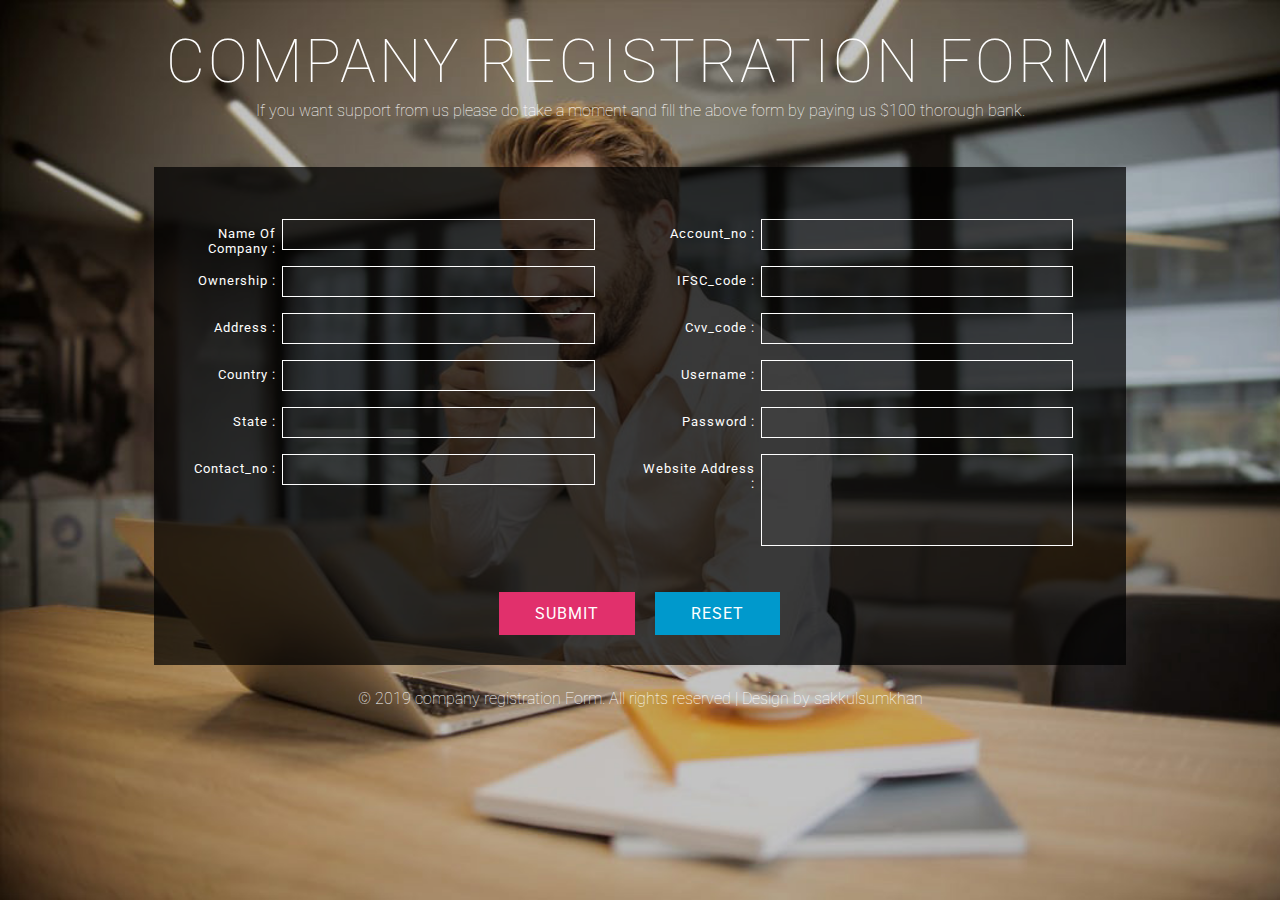
<file: reg.html>
<!--
	Author: W3layouts
	Author URL: http://w3layouts.com
	License: Creative Commons Attribution 3.0 Unported
	License URL: http://creativecommons.org/licenses/by/3.0/
-->
<!DOCTYPE html>
<html lang="en">
<head>
<title>company registration Form Responsive Widget| Home :: mysite</title>
<!-- Meta tag Keywords -->
<meta name="viewport" content="width=device-width, initial-scale=1">
<meta http-equiv="Content-Type" content="text/html; charset=utf-8" />
<meta name="keywords" content="Sales Inquiry Form Responsive Widget Template, Bootstrap Web Templates, Flat Web Templates, Android Compatible web template, 
Smartphone Compatible web template, free webdesigns for Nokia, Samsung, LG, SonyEricsson, Motorola web design" />
<script type="application/x-javascript"> addEventListener("load", function() { setTimeout(hideURLbar, 0); }, false);
function hideURLbar(){ window.scrollTo(0,1); } </script>
<!-- Meta tag Keywords -->
<!-- css files -->
<link href="css/style2.css" rel="stylesheet" type="text/css" media="all">
<!-- //css files -->
<!-- online-fonts -->
<link href="//fonts.googleapis.com/css?family=Roboto:100,100i,300,300i,400,400i,500,500i,700,700i,900,900i&subset=cyrillic,cyrillic-ext,greek,greek-ext,latin-ext,vietnamese" rel="stylesheet">
</head>
<body>
	<!--header-->
	<div class="agile-header">
		<h1>company registration form</h1>
		<p>If you want support from us please do take a moment and fill the above form by paying us $100 thorough bank.
		</p>
	</div>
	<!--//header-->
	<!--main-->
	<div class="agileits-main">
		<div class="wrap">
		<form action="#" method="post">
			<ul>
				<li class="text">Name of company :  </li>
				<li><input name="name" type="text" required></li>
			</ul>
			<ul>
				<li class="text">Account_no  :  </li>
				<li><input name="Account_no" type="text" required></li>
			</ul>
			<ul>
				<li class="text">ownership  :  </li>
				<li><input name="ownership" type="text" required></li>
			</ul>
			<ul>
				<li class="text">IFSC_code  :  </li>
				<li><input name="IFSC_code" type="text" required></li>
			</ul>
			<ul>
				<li class="text">address  :  </li>
				<li><input name="address" type="text" required></li>
			</ul>
			<ul>
				<li class="text">cvv_code :  </li>
				<li><input name="cvv_code" type="text" required></li>
			</ul>
			<ul>
				<li class="text">country  :  </li>
				<li><input name="country" type="text" required></li>
			</ul>
			<ul>
				<li class="text">username  :  </li>
				<li><input name="username" type="text" required></li>
			</ul>
			<ul>
				<li class="text">state  :  </li>
				<li><input name="state" type="text" required></li>
			</ul>
			<ul>
				<li class="text">password  :  </li>
				<li><input name="password" type="text" required></li>
			</ul>
			<ul>
				<li class="text">contact_no  :  </li>
				<li><input name="contact_no" type="text" required></li>
			</ul>
			<ul>
				<li class="text">website address  :  </li>
				<li><textarea></textarea></li>
			</ul>
			<div class="clear"></div>
			<div class="agile-submit">
				<input type="submit" value="submit">
				<input type="reset" value="reset"> 
			</div>
			</form>
		</div>	
	</div>
<!--//main-->
<!--footer-->
<div class="footer-w3">
	<p>&copy; 2019 company registration Form. All rights reserved | Design by sakkulsumkhan</a></p>
</div>
<!--//footer-->
</body>
</html>
</file>
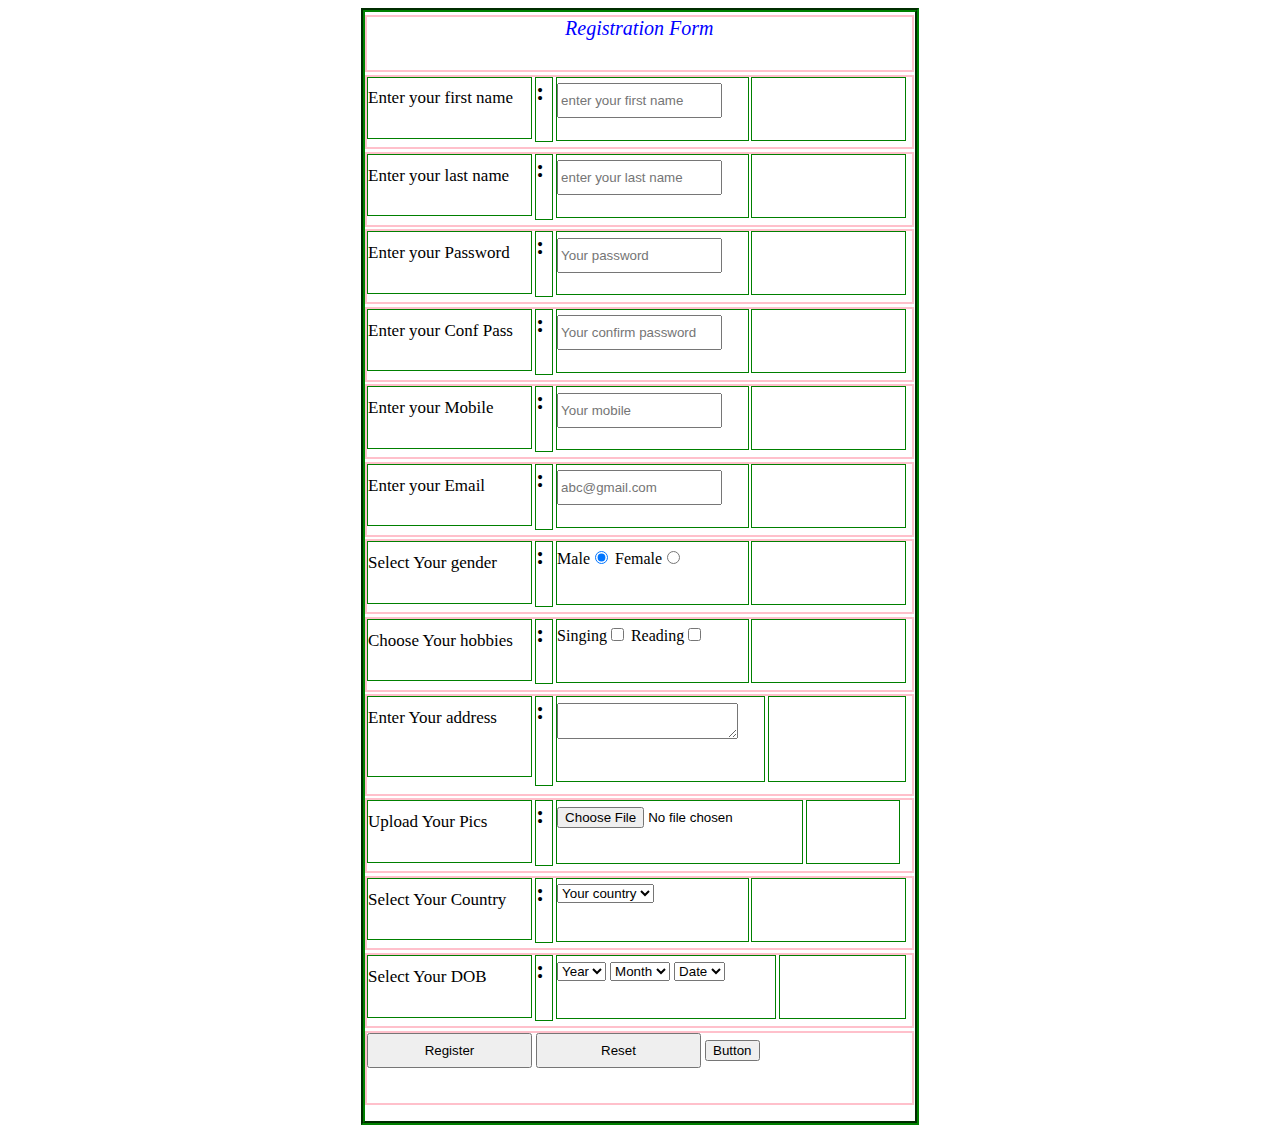
<file: mail/regisForm.html>
<html>
	<head>
		<link rel="stylesheet" type="text/css" href="style.css"/>
		<script type="text/javascript" src="validation.js"></script>
	</head>
	<body>
		<div id="main">
			<form method="" action="">
			<div class="row" style="color:blue;font-size:20px;font-style:italic;text-align:center;height:6%;">
			Registration Form
			</div>
			<div class="row">
				<div class="col">Enter your first name</div>
				<div class="col1">:</div>
				<div class="col2"><input type="text" onBlur="chkBlnk('fn','error')" onKeyPress="return chkNum(event,'error')" name="fn" id="fn" title="first name" placeholder="enter your first name" maxlength="10" required/></div>
				<div class="col3" id="error"></div>
			</div>
			<div class="row">
				<div class="col">Enter your last name</div>
				<div class="col1">:</div>
				<div class="col2"><input type="text" name="ln" onBlur="chkBlnk('ln','error1')" onKeyPress="return chkNum(event,'error1')" id="ln" placeholder="enter your last name"title="last name"  maxlength="10" required/></div>
				<div class="col3" id="error1"></div>
			</div>
			<div class="row">
				<div class="col">Enter your Password</div>
				<div class="col1">:</div>
				<div class="col2"><input type="password" onBlur="chkPass()" name="pwd" id="pwd" placeholder="Your password"  rquired/></div>
				<div class="col3" id="error2"></div>
			</div>
			<div class="row">
				<div class="col">Enter your Conf Pass</div>
				<div class="col1">:</div>
				<div class="col2"><input type="password" onBlur="chkCpass()" name="cpwd" id="cpwd" placeholder="Your confirm password"  rquired/></div>
				<div class="col3" id="error3"></div>
			</div>
			<div class="row">
				<div class="col">Enter your Mobile</div>
				<div class="col1">:</div>
				<div class="col2"><input type="number" pattern="[0-9]*" name="pwd" id="pwd" placeholder="Your mobile"  rquired/></div>
				<div class="col3"></div>
			</div>
			<div class="row">
				<div class="col">Enter your Email</div>
				<div class="col1">:</div>
				<div class="col2"><input type="email"  name="eid" id="eid" onBlur="chkEid()" placeholder="abc@gmail.com"  required/></div>
				<div class="col3" id="error5"></div>
			</div>
			<div class="row">
				<div class="col">Select Your gender</div>
				<div class="col1">:</div>
				<div class="col2">
				Male<input type="radio"  name="gen" id="eid" value="m" checked="checked" />
				Female<input type="radio"  name="gen" id="eid" value="f"  ></div>
				<div class="col3"></div>
			</div>
			<div class="row">
				<div class="col">Choose Your hobbies</div>
				<div class="col1">:</div>
				<div class="col2">
				Singing<input type="checkbox"  name="cheklist[]" value="Singing"  rquired/>
				Reading<input type="checkbox"  name="cheklist[]"  value="Reading"  rquired/></div>
				<div class="col3"></div>
			</div>
			<div class="row" style="height:11%;">
				<div class="col">Enter Your address</div>
				<div class="col1">:</div>
				<div class="col2" style="width:38%;">
				<textarea></textarea></div>
				<div class="col3" style="width:25%;"></div>
			</div>
			<div class="row">
				<div class="col">Upload Your Pics</div>
				<div class="col1">:</div>
				<div class="col2" style="width:45%;">
				<input type="file" name="f"/></div>
				<div class="col3" style="width:17%;"></div>
			</div>
			<div class="row">
				<div class="col">Select Your Country</div>
				<div class="col1">:</div>
				<div class="col2">
					<select onFocus="chkCity()" name="cont" id="cont">
						<option value="" selected="selected" disabled="disabled">Your country</option>
						<option value="india">India</option>
						<option value="pakistan">Pakistan</option>
						<option value="nepal">Nepal</option>
					</select>
				</div>
				<div class="col3" id="error10"></div>
			</div>
			<div class="row">
				<div class="col">Select Your DOB</div>
				<div class="col1">:</div>
				<div class="col2" style="width:40%;">
					<select name="city" id="city">
						<option value="" selected="selected" disabled="disabled">Year</option>
					
					</select>
					<select name="city" id="city">
						<option value="" selected="selected" disabled="disabled">Month</option>
					</select>
					<select name="city" id="city">
						<option value="" selected="selected" disabled="disabled">Date</option>
					</select>
				</div>
				<div class="col3" style="width:23%;"></div>
			</div>
			<div class="row">
				<input type="submit" value="Register" name="send"/>
				<input type="reset" value="Reset"/>
				<input type="button" value="Button" name="button"/>
			</div>
			</form>
		</div>
	</body>
</html>
</file>
<file: mail/style.css>
#main
		{
			width:550px;
			height:auto;
			border:4px groove green;
			margin:auto;
			}
			.row
			{
			width:99%;
			height:8%;
			border:2px solid pink;
			margin-top:0.5%;
			}
			.col
			{
			width:30%;
			height:70%;
			border:1px solid green;
			float:left;
			padding-top:2%;
			font-size:17px;
			}
			.col1
			{
			width:3%;
			height:90%;
			border:1px solid green;
			float:left;
			font-size:25px;
			font-weight:bold;
			margin-left:0.5%;
			}
			.col2
			{
			width:35%;
			height:80%;
			border:1px solid green;
			float:left;
			margin-left:0.5%;
			padding-top:1%;
			}
			.col3
			{
			width:28%;
			height:80%;
			border:1px solid green;
			float:left;
			margin-left:0.5%;
			padding-top:1%;
			color:red;
			}
		input[type=reset],input[type=submit],input[type=text],input[type=password],input[type=number],input[type=email]
			{
			width:165;
			height:35px;
			}
</file>
<file: css/style2.css>
/*--
Author: W3layouts
Author URL: http://w3layouts.com
License: Creative Commons Attribution 3.0 Unported
License URL: http://creativecommons.org/licenses/by/3.0/
--*/
/* reset */
html,body,div,span,applet,object,iframe,h1,h2,h3,h4,h5,h6,p,blockquote,pre,a,abbr,acronym,address,big,cite,code,del,dfn,em,img,ins,kbd,q,s,samp,small,strike,strong,sub,sup,tt,var,b,u,i,dl,dt,dd,ol,nav ul,nav li,fieldset,form,label,legend,table,caption,tbody,tfoot,thead,tr,th,td,article,aside,canvas,details,embed,figure,figcaption,footer,header,hgroup,menu,nav,output,ruby,section,summary,time,mark,audio,video{margin:0;padding:0;border:0;font-size:100%;font:inherit;vertical-align:baseline;}
article, aside, details, figcaption, figure,footer, header, hgroup, menu, nav, section {display: block;}
ol,ul{list-style:none;margin:0px;padding:0px;}
blockquote,q{quotes:none;}
blockquote:before,blockquote:after,q:before,q:after{content:'';content:none;}
table{border-collapse:collapse;border-spacing:0;}
/* start editing from here */
a{text-decoration:none;}
.txt-rt{text-align:right;}/* text align right */
.txt-lt{text-align:left;}/* text align left */
.txt-center{text-align:center;}/* text align center */
.float-rt{float:right;}/* float right */
.float-lt{float:left;}/* float left */
.clear{clear:both;}/* clear float */
.pos-relative{position:relative;}/* Position Relative */
.pos-absolute{position:absolute;}/* Position Absolute */
.vertical-base{	vertical-align:baseline;}/* vertical align baseline */
.vertical-top{	vertical-align:top;}/* vertical align top */
nav.vertical ul li{	display:block;}/* vertical menu */
nav.horizontal ul li{	display: inline-block;}/* horizontal menu */
img{max-width:100%;}
/*end reset*/
body{
	background:url('../images/bg1.jpg') no-repeat 0% 87% fixed;
    background-size: cover;
	font-family: 'Roboto', sans-serif;
}
/*--header--*/
.agile-header {
    text-align: center;
    padding: 26px 0px;
    color: white;
    font-family: 'Roboto', sans-serif;
}
.agile-header h1 {
    font-size: 60px;
    text-transform: uppercase;
    letter-spacing: 3px;
    font-weight: 100;
}
.agile-header p {
    font-size: 16px;
    font-weight: 100;
    margin-bottom: 14px;
    line-height: 28px;
}
/*--//header--*/

/*--main--*/
.agileits-main {
    width: 60%;
    font-family: 'Roboto', sans-serif;
    margin: 8px auto 0px;
    background: rgba(0, 0, 0, 0.71);;
}
form {
    padding: 52px 8px 30px 8px;
}
.agileits-main ul {
    float: left;
    width: 50%;
}
li.text {
    width: 24%;
    color: white;
    float: left;
    text-align: right;
    letter-spacing: 1px;
    font-size: 13px;
    text-transform: capitalize;
    padding-top: 7px;
    font-family: 'Roboto', sans-serif;
}
.agileits-main li input[type="text"],.agileits-main ul li textarea{
    padding: 7px;
    color: white;
    outline: none;
    width: 62%;
    float: left;
    margin-left: 6px;
    background: rgba(255, 255, 255, 0.03);
    border: 1px solid white;
    font-family: 'Roboto', sans-serif;
    margin-bottom: 16px;
}
.agileits-main ul li textarea {
    min-height: 76px;
    resize: none;
    outline: none;
}
.agile-submit {
    text-align: center;
    margin: 30px 0px 0px;
}
.agile-submit input[type="submit"], .agile-submit input[type="reset"] {
    padding: 12px 36px;
    text-transform: uppercase;
    outline: none;
    border: none;
    margin: 0px 8px;
    font-size: 16px;
    letter-spacing: 1px;
    color: white;
    font-family: 'Roboto', sans-serif;
    cursor: pointer;
    transition: 0.5s all;
    -webkit-transition: 0.5s all;
    -o-transition: 0.5s all;
    -moz-transition: 0.5s all;
    -ms-transition: 0.5s all;
}
.agile-submit input[type="submit"]{
	background:#e1306c;
}
.agile-submit input[type="submit"]:hover {
    background:rgba(225, 48, 108, 0.72);
	transition:0.5s all;
	-webkit-transition:0.5s all;
	-o-transition:0.5s all;
	-moz-transition:0.5s all;
	-ms-transition:0.5s all;
}
.agile-submit input[type="reset"]{
	background: #0099cc;
}
 .agile-submit input[type="reset"]:hover {
    background: rgba(0, 153, 204, 0.68);
	transition:0.5s all;
	-webkit-transition:0.5s all;
	-o-transition:0.5s all;
	-moz-transition:0.5s all;
	-ms-transition:0.5s all;
}
/*--//main--*/

/*--footer--*/
.footer-w3 {
    text-align: center;
	padding: 28px 0px 0px;
}
.footer-w3 p {
    color: white;
    font-weight: 100;
}
.footer-w3  p a {
    color:#e1306c;
	font-weight:400;
}
.footer-w3  p a:hover {
   text-decoration:underline;
}
/*--//footer--*/

/*--responsive--*/
@media(max-width:1440px){
	.agileits-main {
		margin: 2px auto 0px;
	}
	.agileits-main {
		width: 67%;
	}
	.footer-w3 {
		padding: 24px 0px 18px;
	}
}
@media(max-width:1366px){
	.agileits-main {
		width: 70%;
	}
}
@media(max-width:1280px){
	.agileits-main {
		width: 76%;
	}
}
@media(max-width:1024px){
	.agileits-main {
		width: 92%;
	}
}
@media(max-width:991px){
	.agileits-main {
		width: 96%;
	}
}
@media(max-width:800px){
	.agile-header p {
		margin: 0px 10px;
	}
	.agileits-main {
		width: 72%;
	}
	.agileits-main ul {
		float: none;
		width: 100%;
	}
	.agile-header {
		padding: 18px 0px;
	}
	form {
		padding: 28px 8px 24px 8px;
	}
}
@media(max-width:768px){
	.agileits-main {
		width: 76%;
	}
}
@media(max-width:667px){
	.agileits-main {
		width: 79%;
	}
}
@media(max-width:640px){
	.agileits-main {
		width: 82%;
	}
}
@media(max-width:600px){
	.agile-header h1 {
		letter-spacing: 1px;
	}
	.agile-header p {
		margin: 0px 12px;
		line-height: 24px;
	}
	.agileits-main {
		width: 86%;
	}
}
@media(max-width:568px){
	.agile-header h1 {
		letter-spacing: 0px;
	}
	.agileits-main {
		width: 87%;
	}
}
@media(max-width:480px){
	.agile-header p {
		font-size: 14px;
	}
	.agileits-main {
		width: 97%;
	}
	.agile-header h1 {
		font-size: 40px;
	}
	li.text {
		width: 26%;
		float: none;
		text-align: left;
		padding-top: 0;
		margin-bottom: 10px;
	}
	.agileits-main li input[type="text"], .agileits-main ul li textarea {
		width: 95%;
		float: none;
		margin-left: 0;
		margin-bottom: 15px;
	}
	.agile-submit {
		margin: 10px 0px 0px;
	}
	.footer-w3 p {
		line-height: 1.6em;
	}
}
@media(max-width:414px){
	.agile-header h1 {
		font-size: 38px;
	}
	.agile-header p {
		line-height: 22px;
	}
	li.text {
		font-size: 14px;
		width: 29%;
	}
	.agileits-main li input[type="text"], .agileits-main ul li textarea {
		width: 96%;
	}
	.footer-w3 {
		padding: 24px 1px 18px;
	}
}
@media(max-width:384px){
	.agile-header h1 {
		font-size: 34px;
	}
	.agile-header p {
		font-size: 14px;
		line-height:23px;
	}
	li.text {
		width: 32%;
	}
	.agileits-main li input[type="text"], .agileits-main ul li textarea {
		width: 95%;
	}
	.footer-w3 p {
		line-height: 1.7em;
	}
}
@media(max-width:375px){
	.agile-header h1 {
		font-size: 34px;
	}
	.agile-header p {
		font-size: 14px;
		line-height: 24px;
	}
	li.text {
		font-size: 14px;
		width: 32%;
	}
	.footer-w3 p {
		line-height: 1.8em;
		padding: 0px 13px;
		font-size:14px;
	}
	.agile-submit {
		margin: 16px 0px 0px;
	}
}
@media (max-width: 320px){
	.agile-header h1 {
		font-size: 29px;
	}
	li.text {
		width: 40%;
	}
	.agile-header p {
		margin: 4px 0px;
		line-height:23px;
	}
	.agile-submit input[type="submit"], .agile-submit input[type="reset"] {
		margin: 0px;
	}
	.footer-w3 p {
		padding: 0px;
	}
}
/*--//responsive--*/
</file>
